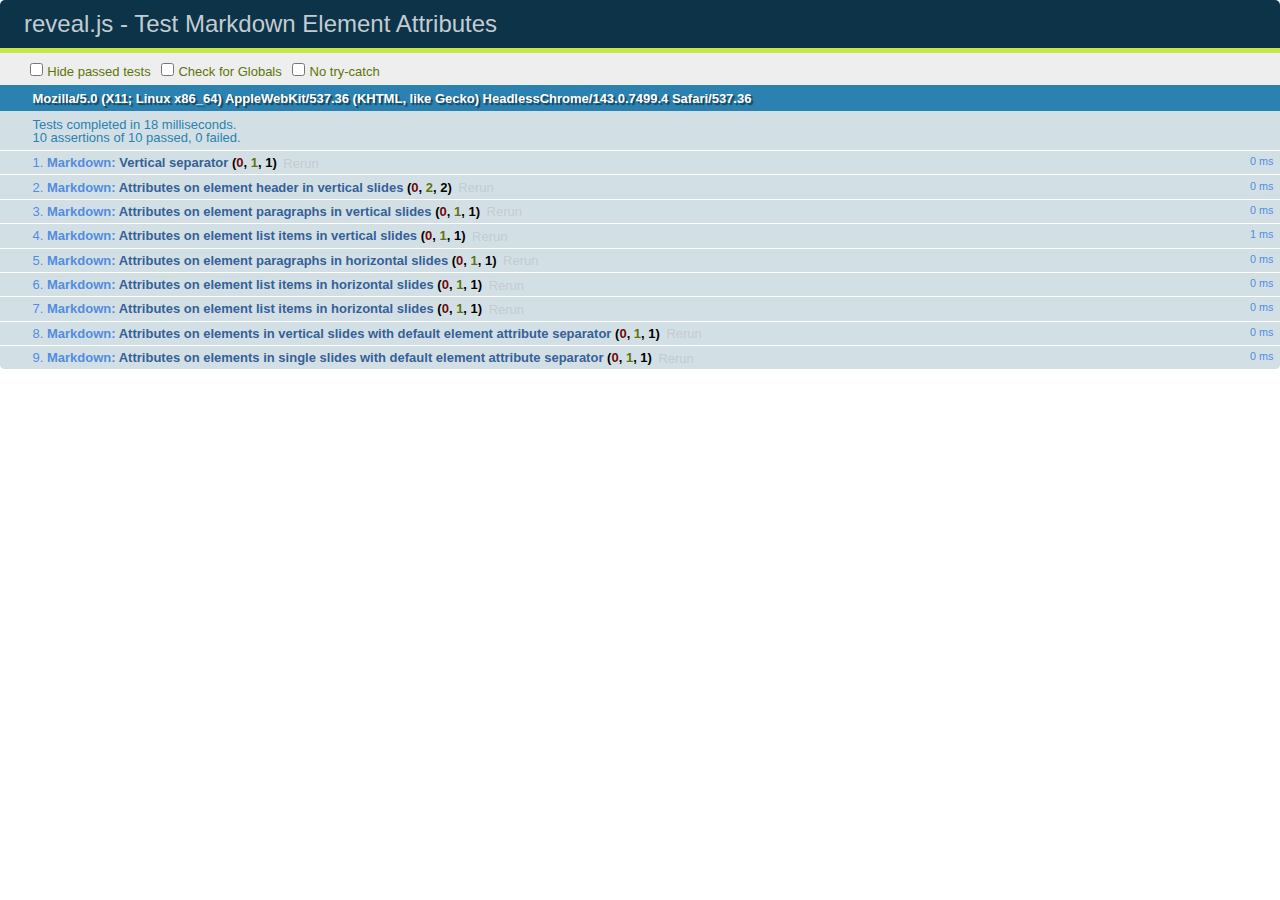
<file: test/test-markdown-element-attributes.html>
<!doctype html>
<html lang="en">

	<head>
		<meta charset="utf-8">

		<title>reveal.js - Test Markdown Element Attributes</title>

		<link rel="stylesheet" href="../css/reveal.css">
		<link rel="stylesheet" href="qunit-1.12.0.css">
	</head>

	<body style="overflow: auto;">

		<div id="qunit"></div>
		<div id="qunit-fixture"></div>

		<div class="reveal" style="display: none;">

			<div class="slides">

				<!-- <section data-markdown="example.md" data-separator="^\n\n\n" data-separator-vertical="^\n\n"></section> -->

				<!-- Slides are separated by newline + three dashes + newline, vertical slides identical but two dashes -->
				<section data-markdown data-separator="^\n---\n$" data-separator-vertical="^\n--\n$" data-element-attributes="{_\s*?([^}]+?)}">>
					<script type="text/template">
						## Slide 1.1
						<!-- {_class="fragment fade-out" data-fragment-index="1"} -->

						--

						## Slide 1.2
						<!-- {_class="fragment shrink"} -->

						Paragraph 1
						<!-- {_class="fragment grow"} -->

						Paragraph 2
						<!-- {_class="fragment grow"} -->

						- list item 1 <!-- {_class="fragment grow"} -->
						- list item 2 <!-- {_class="fragment grow"} -->
						- list item 3 <!-- {_class="fragment grow"} -->


						---

						## Slide 2


						Paragraph 1.2  
						multi-line <!-- {_class="fragment highlight-red"} -->

						Paragraph 2.2 <!-- {_class="fragment highlight-red"} -->

						Paragraph 2.3 <!-- {_class="fragment highlight-red"} -->

						Paragraph 2.4 <!-- {_class="fragment highlight-red"} -->

						- list item 1 <!-- {_class="fragment highlight-green"} -->
						- list item 2<!-- {_class="fragment highlight-green"} -->
						- list item 3<!-- {_class="fragment highlight-green"} -->
						- list item 4
						<!-- {_class="fragment highlight-green"} -->
						- list item 5<!-- {_class="fragment highlight-green"} -->

						Test

						![Example Picture](examples/assets/image2.png)
						<!-- {_class="reveal stretch"} -->

					</script>
				</section>



				<section 	data-markdown data-separator="^\n\n\n"
									data-separator-vertical="^\n\n"
									data-separator-notes="^Note:"
									data-charset="utf-8">
					<script type="text/template">
						# Test attributes in Markdown with default separator
						## Slide 1 Def <!-- .element: class="fragment highlight-red" data-fragment-index="1" -->


						## Slide 2 Def
						<!-- .element: class="fragment highlight-red" -->

					</script>
				</section>

				<section data-markdown>
				  <script type="text/template">
					## Hello world
					A paragraph
					<!-- .element: class="fragment highlight-blue" -->
				  </script>
				</section>

				<section data-markdown>
				  <script type="text/template">
					## Hello world

					Multiple  
					Line
					<!-- .element: class="fragment highlight-blue" -->
				  </script>
				</section>

				<section data-markdown>
				  <script type="text/template">
					## Hello world

					Test<!-- .element: class="fragment highlight-blue" -->

					More Test
				  </script>
				</section>


			</div>

		</div>

		<script src="../lib/js/head.min.js"></script>
		<script src="../js/reveal.js"></script>
		<script src="../plugin/markdown/marked.js"></script>
		<script src="../plugin/markdown/markdown.js"></script>
		<script src="qunit-1.12.0.js"></script>

		<script src="test-markdown-element-attributes.js"></script>

	</body>
</html>
</file>
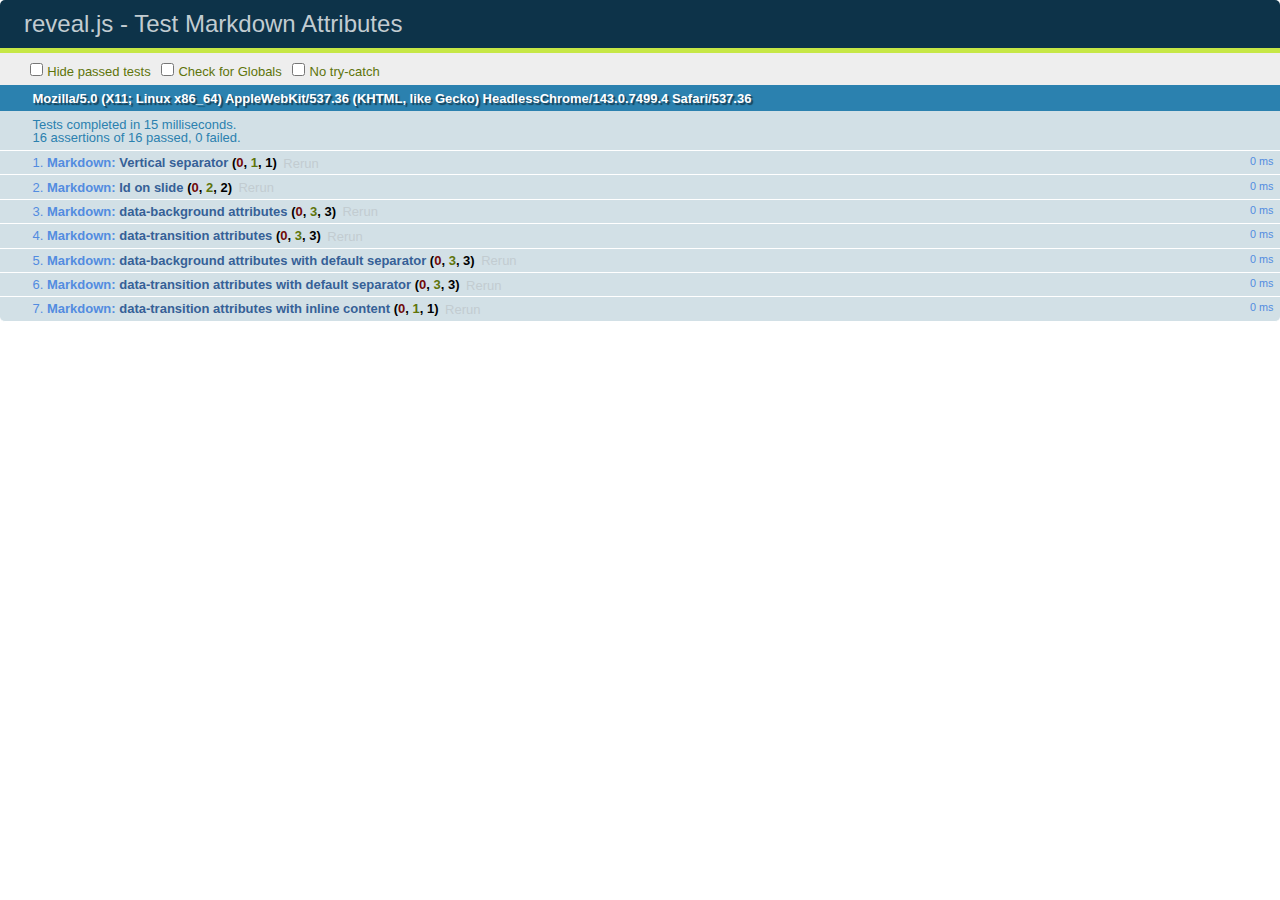
<file: test/test-markdown-slide-attributes.html>
<!doctype html>
<html lang="en">

	<head>
		<meta charset="utf-8">

		<title>reveal.js - Test Markdown Attributes</title>

		<link rel="stylesheet" href="../css/reveal.css">
		<link rel="stylesheet" href="qunit-1.12.0.css">
	</head>

	<body style="overflow: auto;">

		<div id="qunit"></div>
		<div id="qunit-fixture"></div>

		<div class="reveal" style="display: none;">

			<div class="slides">

				<!-- <section data-markdown="example.md" data-separator="^\n\n\n" data-separator-vertical="^\n\n"></section> -->

				<!-- Slides are separated by three lines, vertical slides by two lines, attributes are one any line starting with (spaces and) two dashes -->
				<section 	data-markdown data-separator="^\n\n\n"
									data-separator-vertical="^\n\n"
									data-separator-notes="^Note:"
									data-attributes="--\s(.*?)$"
									data-charset="utf-8">
					<script type="text/template">
						# Test attributes in Markdown
						## Slide 1



						## Slide 2
						<!-- -- id="slide2" data-transition="zoom" data-background="#A0C66B" -->


						## Slide 2.1
						<!-- -- data-background="#ff0000" data-transition="fade" -->


						## Slide 2.2
						[Link to Slide2](#/slide2)



						## Slide 3
						<!-- -- data-transition="zoom" data-background="#C6916B" -->



						## Slide 4
					</script>
				</section>

				<section 	data-markdown data-separator="^\n\n\n"
									data-separator-vertical="^\n\n"
									data-separator-notes="^Note:"
									data-charset="utf-8">
					<script type="text/template">
						# Test attributes in Markdown with default separator
						## Slide 1 Def



						## Slide 2 Def
						<!-- .slide: id="slide2def" data-transition="concave" data-background="#A7C66B" -->


						## Slide 2.1 Def
						<!-- .slide: data-background="#f70000" data-transition="page" -->


						## Slide 2.2 Def
						[Link to Slide2](#/slide2def)



						## Slide 3 Def
						<!-- .slide: data-transition="concave" data-background="#C7916B" -->



						## Slide 4
					</script>
				</section>

				<section data-markdown>
					<script type="text/template">
						<!-- .slide: data-background="#ff0000" -->
						## Hello world
					</script>
				</section>

				<section data-markdown>
					<script type="text/template">
						## Hello world
						<!-- .slide: data-background="#ff0000" -->
					</script>
				</section>

				<section data-markdown>
					<script type="text/template">
						## Hello world

						Test
						<!-- .slide: data-background="#ff0000" -->

						More Test
					</script>
				</section>

			</div>

		</div>

		<script src="../lib/js/head.min.js"></script>
		<script src="../js/reveal.js"></script>
		<script src="../plugin/markdown/marked.js"></script>
		<script src="../plugin/markdown/markdown.js"></script>
		<script src="qunit-1.12.0.js"></script>

		<script src="test-markdown-slide-attributes.js"></script>

	</body>
</html>
</file>
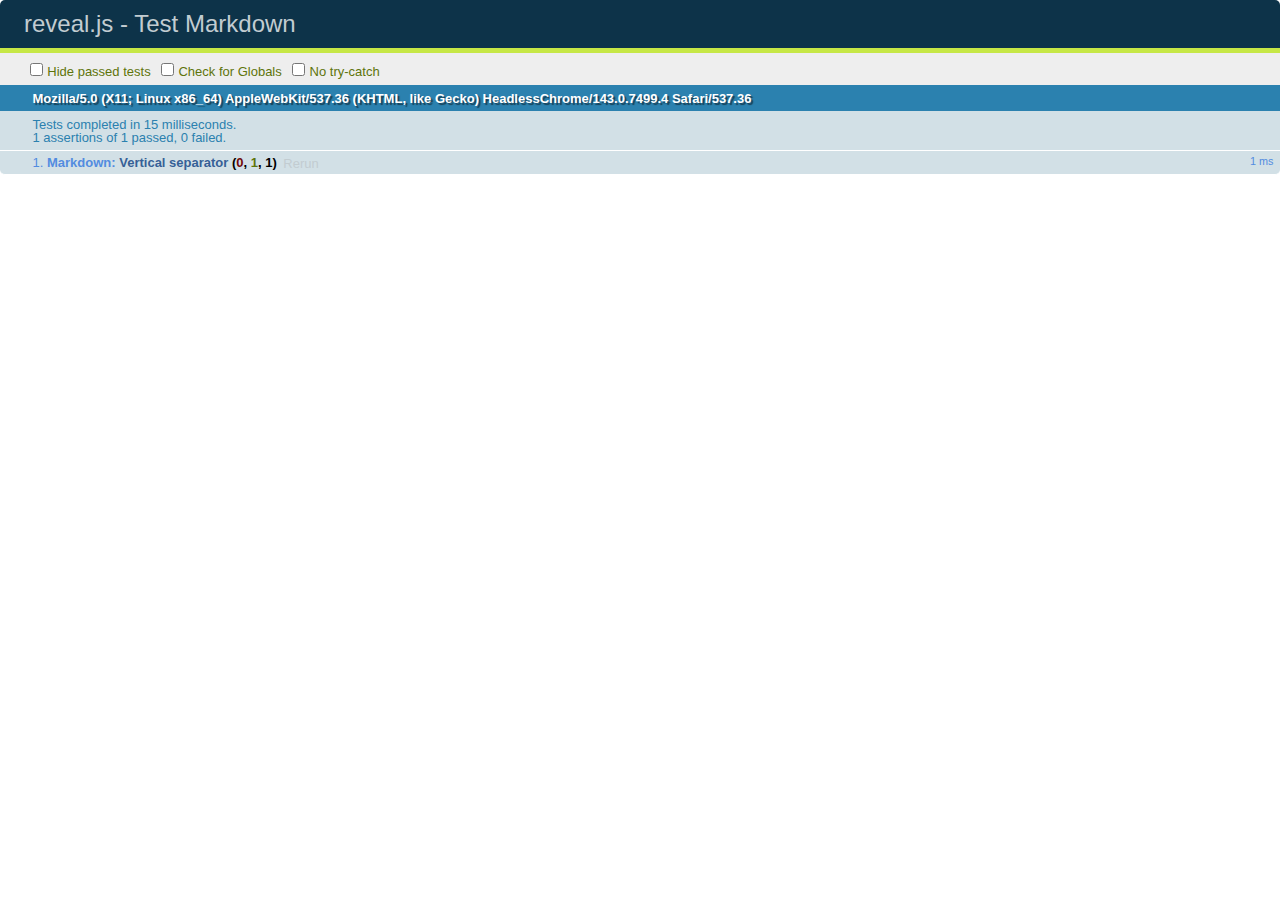
<file: test/test-markdown.html>
<!doctype html>
<html lang="en">

	<head>
		<meta charset="utf-8">

		<title>reveal.js - Test Markdown</title>

		<link rel="stylesheet" href="../css/reveal.css">
		<link rel="stylesheet" href="qunit-1.12.0.css">
	</head>

	<body style="overflow: auto;">

		<div id="qunit"></div>
  		<div id="qunit-fixture"></div>

		<div class="reveal" style="display: none;">

			<div class="slides">

				<!-- <section data-markdown="example.md" data-separator="^\n\n\n" data-separator-vertical="^\n\n"></section> -->

				<!-- Slides are separated by newline + three dashes + newline, vertical slides identical but two dashes -->
				<section data-markdown data-separator="^\n---\n$" data-separator-vertical="^\n--\n$">
					<script type="text/template">
						## Slide 1.1

						--

						## Slide 1.2

						---

						## Slide 2
					</script>
				</section>

			</div>

		</div>

		<script src="../lib/js/head.min.js"></script>
		<script src="../js/reveal.js"></script>
		<script src="../plugin/markdown/marked.js"></script>
		<script src="../plugin/markdown/markdown.js"></script>
		<script src="qunit-1.12.0.js"></script>

		<script src="test-markdown.js"></script>

	</body>
</html>
</file>
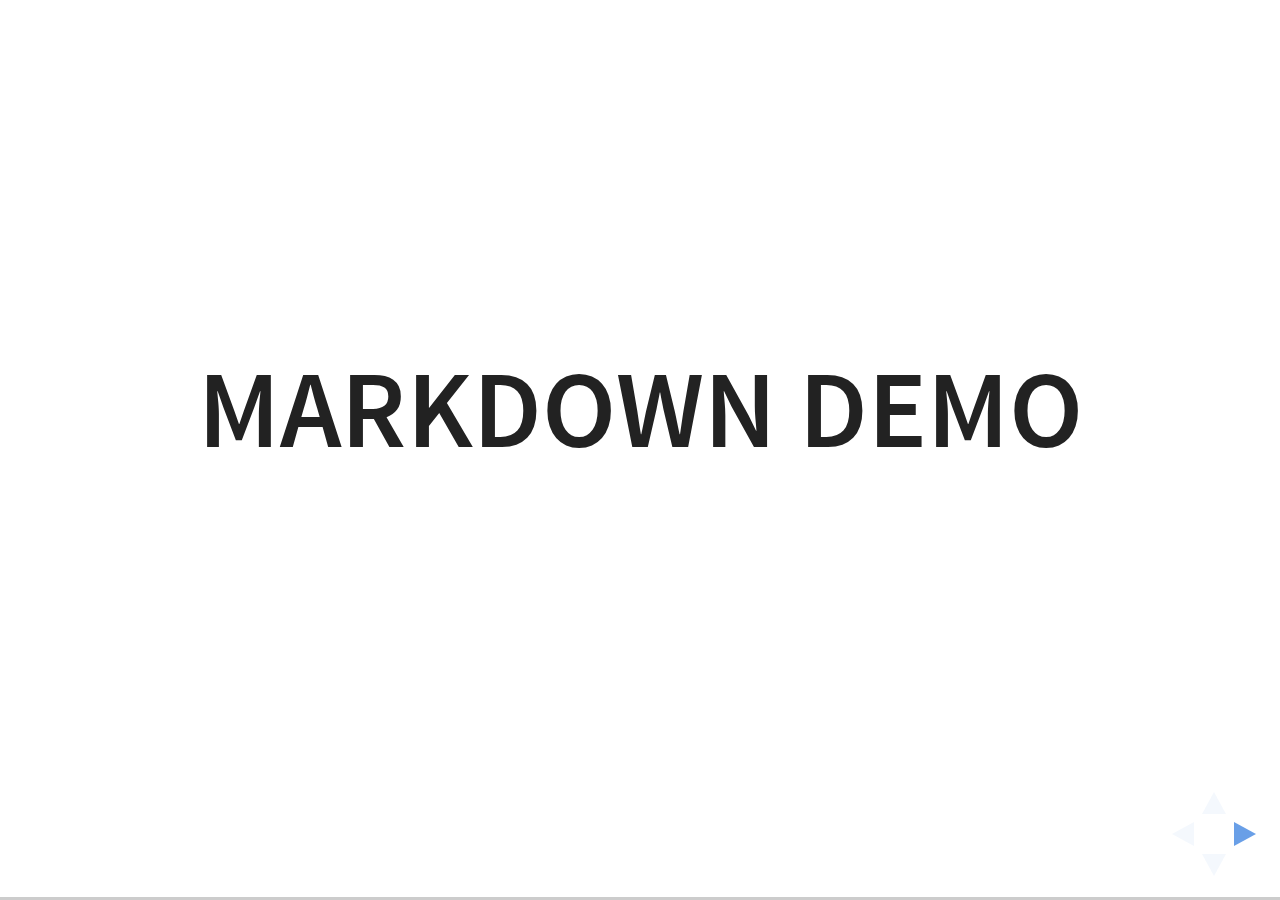
<file: plugin/markdown/example.html>
<!doctype html>
<html lang="en">

	<head>
		<meta charset="utf-8">

		<title>reveal.js - Markdown Demo</title>

		<link rel="stylesheet" href="../../css/reveal.css">
		<link rel="stylesheet" href="../../css/theme/white.css" id="theme">

        <link rel="stylesheet" href="../../lib/css/zenburn.css">
	</head>

	<body>

		<div class="reveal">

			<div class="slides">

                <!-- Use external markdown resource, separate slides by three newlines; vertical slides by two newlines -->
                <section data-markdown="example.md" data-separator="^\n\n\n" data-separator-vertical="^\n\n"></section>

                <!-- Slides are separated by three dashes (quick 'n dirty regular expression) -->
                <section data-markdown data-separator="---">
                    <script type="text/template">
                        ## Demo 1
                        Slide 1
                        ---
                        ## Demo 1
                        Slide 2
                        ---
                        ## Demo 1
                        Slide 3
                    </script>
                </section>

                <!-- Slides are separated by newline + three dashes + newline, vertical slides identical but two dashes -->
                <section data-markdown data-separator="^\n---\n$" data-separator-vertical="^\n--\n$">
                    <script type="text/template">
                        ## Demo 2
                        Slide 1.1

                        --

                        ## Demo 2
                        Slide 1.2

                        ---

                        ## Demo 2
                        Slide 2
                    </script>
                </section>

                <!-- No "extra" slides, since there are no separators defined (so they'll become horizontal rulers) -->
                <section data-markdown>
                    <script type="text/template">
                        A

                        ---

                        B

                        ---

                        C
                    </script>
                </section>

                <!-- Slide attributes -->
                <section data-markdown>
                    <script type="text/template">
                        <!-- .slide: data-background="#000000" -->
                        ## Slide attributes
                    </script>
                </section>

                <!-- Element attributes -->
                <section data-markdown>
                    <script type="text/template">
                        ## Element attributes
                        - Item 1 <!-- .element: class="fragment" data-fragment-index="2" -->
                        - Item 2 <!-- .element: class="fragment" data-fragment-index="1" -->
                    </script>
                </section>

                <!-- Code -->
                <section data-markdown>
                    <script type="text/template">
                        ```php
                        public function foo()
                        {
                            $foo = array(
                                'bar' => 'bar'
                            )
                        }
                        ```
                    </script>
                </section>

            </div>
		</div>

		<script src="../../lib/js/head.min.js"></script>
		<script src="../../js/reveal.js"></script>

		<script>

			Reveal.initialize({
				controls: true,
				progress: true,
				history: true,
				center: true,

				// Optional libraries used to extend on reveal.js
				dependencies: [
					{ src: '../../lib/js/classList.js', condition: function() { return !document.body.classList; } },
					{ src: 'marked.js', condition: function() { return !!document.querySelector( '[data-markdown]' ); } },
                    { src: 'markdown.js', condition: function() { return !!document.querySelector( '[data-markdown]' ); } },
                    { src: '../highlight/highlight.js', async: true, callback: function() { hljs.initHighlightingOnLoad(); } },
					{ src: '../notes/notes.js' }
				]
			});

		</script>

	</body>
</html>
</file>
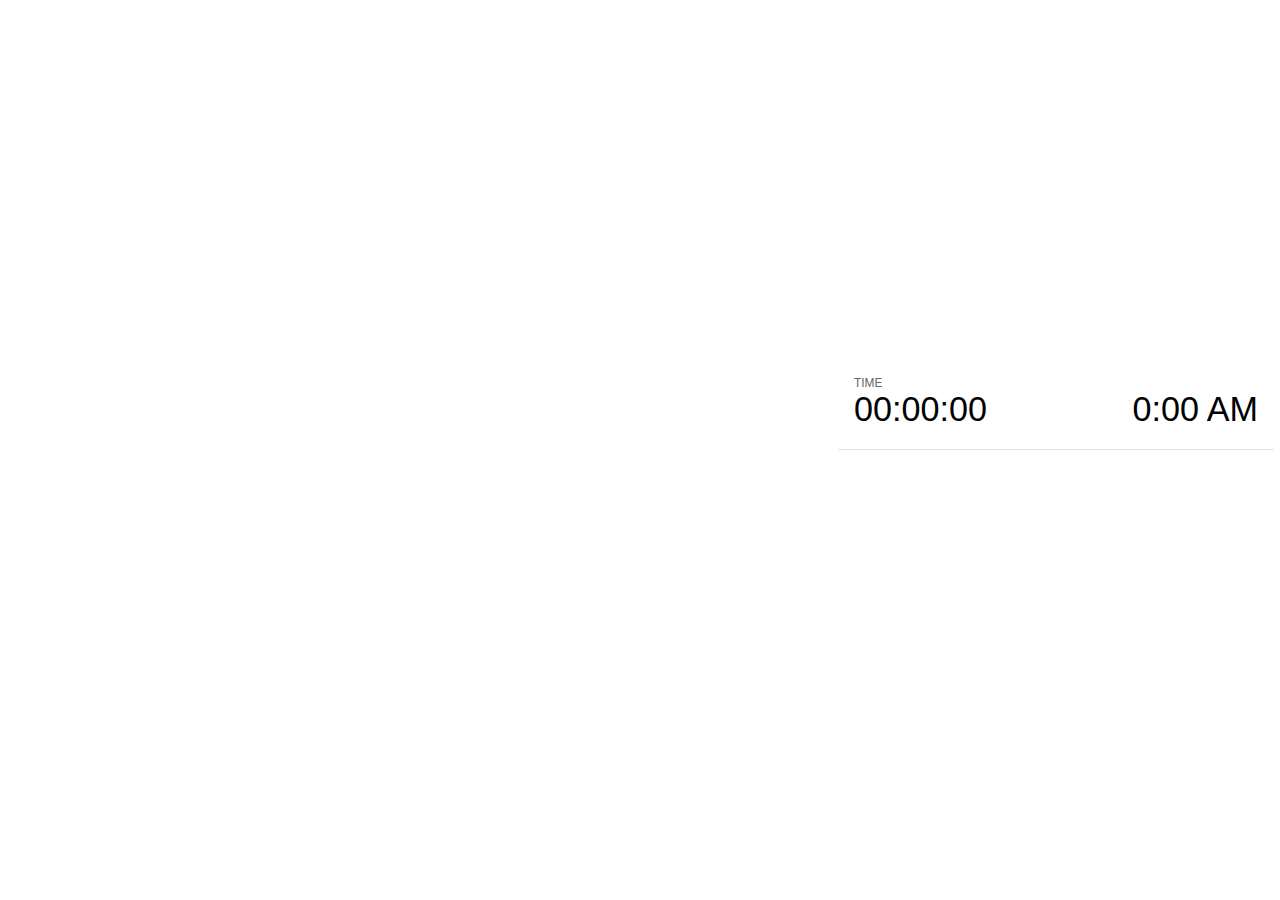
<file: plugin/notes/notes.html>
<!doctype html>
<html lang="en">
	<head>
		<meta charset="utf-8">

		<title>reveal.js - Slide Notes</title>

		<style>
			body {
				font-family: Helvetica;
			}

			#current-slide,
			#upcoming-slide,
			#speaker-controls {
				padding: 6px;
				box-sizing: border-box;
				-moz-box-sizing: border-box;
			}

			#current-slide iframe,
			#upcoming-slide iframe {
				width: 100%;
				height: 100%;
				border: 1px solid #ddd;
			}

			#current-slide .label,
			#upcoming-slide .label {
				position: absolute;
				top: 10px;
				left: 10px;
				font-weight: bold;
				font-size: 14px;
				z-index: 2;
				color: rgba( 255, 255, 255, 0.9 );
			}

			#current-slide {
				position: absolute;
				width: 65%;
				height: 100%;
				top: 0;
				left: 0;
				padding-right: 0;
			}

			#upcoming-slide {
				position: absolute;
				width: 35%;
				height: 40%;
				right: 0;
				top: 0;
			}

			#speaker-controls {
				position: absolute;
				top: 40%;
				right: 0;
				width: 35%;
				height: 60%;
				overflow: auto;

				font-size: 18px;
			}

				.speaker-controls-time.hidden,
				.speaker-controls-notes.hidden {
					display: none;
				}

				.speaker-controls-time .label,
				.speaker-controls-notes .label {
					text-transform: uppercase;
					font-weight: normal;
					font-size: 0.66em;
					color: #666;
					margin: 0;
				}

				.speaker-controls-time {
					border-bottom: 1px solid rgba( 200, 200, 200, 0.5 );
					margin-bottom: 10px;
					padding: 10px 16px;
					padding-bottom: 20px;
					cursor: pointer;
				}

				.speaker-controls-time .reset-button {
					opacity: 0;
					float: right;
					color: #666;
					text-decoration: none;
				}
				.speaker-controls-time:hover .reset-button {
					opacity: 1;
				}

				.speaker-controls-time .timer,
				.speaker-controls-time .clock {
					width: 50%;
					font-size: 1.9em;
				}

				.speaker-controls-time .timer {
					float: left;
				}

				.speaker-controls-time .clock {
					float: right;
					text-align: right;
				}

				.speaker-controls-time span.mute {
					color: #bbb;
				}

				.speaker-controls-notes {
					padding: 10px 16px;
				}

				.speaker-controls-notes .value {
					margin-top: 5px;
					line-height: 1.4;
					font-size: 1.2em;
				}

			.clear {
				clear: both;
			}

			@media screen and (max-width: 1080px) {
				#speaker-controls {
					font-size: 16px;
				}
			}

			@media screen and (max-width: 900px) {
				#speaker-controls {
					font-size: 14px;
				}
			}

			@media screen and (max-width: 800px) {
				#speaker-controls {
					font-size: 12px;
				}
			}

		</style>
	</head>

	<body>

		<div id="current-slide"></div>
		<div id="upcoming-slide"><span class="label">UPCOMING:</span></div>
		<div id="speaker-controls">
			<div class="speaker-controls-time">
				<h4 class="label">Time <span class="reset-button">Click to Reset</span></h4>
				<div class="clock">
					<span class="clock-value">0:00 AM</span>
				</div>
				<div class="timer">
					<span class="hours-value">00</span><span class="minutes-value">:00</span><span class="seconds-value">:00</span>
				</div>
				<div class="clear"></div>
			</div>

			<div class="speaker-controls-notes hidden">
				<h4 class="label">Notes</h4>
				<div class="value"></div>
			</div>
		</div>

		<script src="../../plugin/markdown/marked.js"></script>
		<script>

			(function() {

				var notes,
					notesValue,
					currentState,
					currentSlide,
					upcomingSlide,
					connected = false;

				window.addEventListener( 'message', function( event ) {

					var data = JSON.parse( event.data );

					// Messages sent by the notes plugin inside of the main window
					if( data && data.namespace === 'reveal-notes' ) {
						if( data.type === 'connect' ) {
							handleConnectMessage( data );
						}
						else if( data.type === 'state' ) {
							handleStateMessage( data );
						}
					}
					// Messages sent by the reveal.js inside of the current slide preview
					else if( data && data.namespace === 'reveal' ) {
						if( /ready/.test( data.eventName ) ) {
							// Send a message back to notify that the handshake is complete
							window.opener.postMessage( JSON.stringify({ namespace: 'reveal-notes', type: 'connected'} ), '*' );
						}
						else if( /slidechanged|fragmentshown|fragmenthidden|overviewshown|overviewhidden|paused|resumed/.test( data.eventName ) && currentState !== JSON.stringify( data.state ) ) {
							window.opener.postMessage( JSON.stringify({ method: 'setState', args: [ data.state ]} ), '*' );
						}
					}

				} );

				/**
				 * Called when the main window is trying to establish a
				 * connection.
				 */
				function handleConnectMessage( data ) {

					if( connected === false ) {
						connected = true;

						setupIframes( data );
						setupKeyboard();
						setupNotes();
						setupTimer();
					}

				}

				/**
				 * Called when the main window sends an updated state.
				 */
				function handleStateMessage( data ) {

					// Store the most recently set state to avoid circular loops
					// applying the same state
					currentState = JSON.stringify( data.state );

					// No need for updating the notes in case of fragment changes
					if ( data.notes ) {
						notes.classList.remove( 'hidden' );
						notesValue.style.whiteSpace = data.whitespace;
						if( data.markdown ) {
							notesValue.innerHTML = marked( data.notes );
						}
						else {
							notesValue.innerHTML = data.notes;
						}
					}
					else {
						notes.classList.add( 'hidden' );
					}

					// Update the note slides
					currentSlide.contentWindow.postMessage( JSON.stringify({ method: 'setState', args: [ data.state ] }), '*' );
					upcomingSlide.contentWindow.postMessage( JSON.stringify({ method: 'setState', args: [ data.state ] }), '*' );
					upcomingSlide.contentWindow.postMessage( JSON.stringify({ method: 'next' }), '*' );

				}

				// Limit to max one state update per X ms
				handleStateMessage = debounce( handleStateMessage, 200 );

				/**
				 * Forward keyboard events to the current slide window.
				 * This enables keyboard events to work even if focus
				 * isn't set on the current slide iframe.
				 */
				function setupKeyboard() {

					document.addEventListener( 'keydown', function( event ) {
						currentSlide.contentWindow.postMessage( JSON.stringify({ method: 'triggerKey', args: [ event.keyCode ] }), '*' );
					} );

				}

				/**
				 * Creates the preview iframes.
				 */
				function setupIframes( data ) {

					var params = [
						'receiver',
						'progress=false',
						'history=false',
						'transition=none',
						'autoSlide=0',
						'backgroundTransition=none'
					].join( '&' );

					var hash = '#/' + data.state.indexh + '/' + data.state.indexv;
					var currentURL = data.url + '?' + params + '&postMessageEvents=true' + hash;
					var upcomingURL = data.url + '?' + params + '&controls=false' + hash;

					currentSlide = document.createElement( 'iframe' );
					currentSlide.setAttribute( 'width', 1280 );
					currentSlide.setAttribute( 'height', 1024 );
					currentSlide.setAttribute( 'src', currentURL );
					document.querySelector( '#current-slide' ).appendChild( currentSlide );

					upcomingSlide = document.createElement( 'iframe' );
					upcomingSlide.setAttribute( 'width', 640 );
					upcomingSlide.setAttribute( 'height', 512 );
					upcomingSlide.setAttribute( 'src', upcomingURL );
					document.querySelector( '#upcoming-slide' ).appendChild( upcomingSlide );

				}

				/**
				 * Setup the notes UI.
				 */
				function setupNotes() {

					notes = document.querySelector( '.speaker-controls-notes' );
					notesValue = document.querySelector( '.speaker-controls-notes .value' );

				}

				/**
				 * Create the timer and clock and start updating them
				 * at an interval.
				 */
				function setupTimer() {

					var start = new Date(),
						timeEl = document.querySelector( '.speaker-controls-time' ),
						clockEl = timeEl.querySelector( '.clock-value' ),
						hoursEl = timeEl.querySelector( '.hours-value' ),
						minutesEl = timeEl.querySelector( '.minutes-value' ),
						secondsEl = timeEl.querySelector( '.seconds-value' );

					function _updateTimer() {

						var diff, hours, minutes, seconds,
							now = new Date();

						diff = now.getTime() - start.getTime();
						hours = Math.floor( diff / ( 1000 * 60 * 60 ) );
						minutes = Math.floor( ( diff / ( 1000 * 60 ) ) % 60 );
						seconds = Math.floor( ( diff / 1000 ) % 60 );

						clockEl.innerHTML = now.toLocaleTimeString( 'en-US', { hour12: true, hour: '2-digit', minute:'2-digit' } );
						hoursEl.innerHTML = zeroPadInteger( hours );
						hoursEl.className = hours > 0 ? '' : 'mute';
						minutesEl.innerHTML = ':' + zeroPadInteger( minutes );
						minutesEl.className = minutes > 0 ? '' : 'mute';
						secondsEl.innerHTML = ':' + zeroPadInteger( seconds );

					}

					// Update once directly
					_updateTimer();

					// Then update every second
					setInterval( _updateTimer, 1000 );

					timeEl.addEventListener( 'click', function() {
						start = new Date();
						_updateTimer();
						return false;
					} );

				}

				function zeroPadInteger( num ) {

					var str = '00' + parseInt( num );
					return str.substring( str.length - 2 );

				}

				/**
				 * Limits the frequency at which a function can be called.
				 */
				function debounce( fn, ms ) {

					var lastTime = 0,
						timeout;

					return function() {

						var args = arguments;
						var context = this;

						clearTimeout( timeout );

						var timeSinceLastCall = Date.now() - lastTime;
						if( timeSinceLastCall > ms ) {
							fn.apply( context, args );
							lastTime = Date.now();
						}
						else {
							timeout = setTimeout( function() {
								fn.apply( context, args );
								lastTime = Date.now();
							}, ms - timeSinceLastCall );
						}

					}

				}

			})();

		</script>
	</body>
</html>
</file>
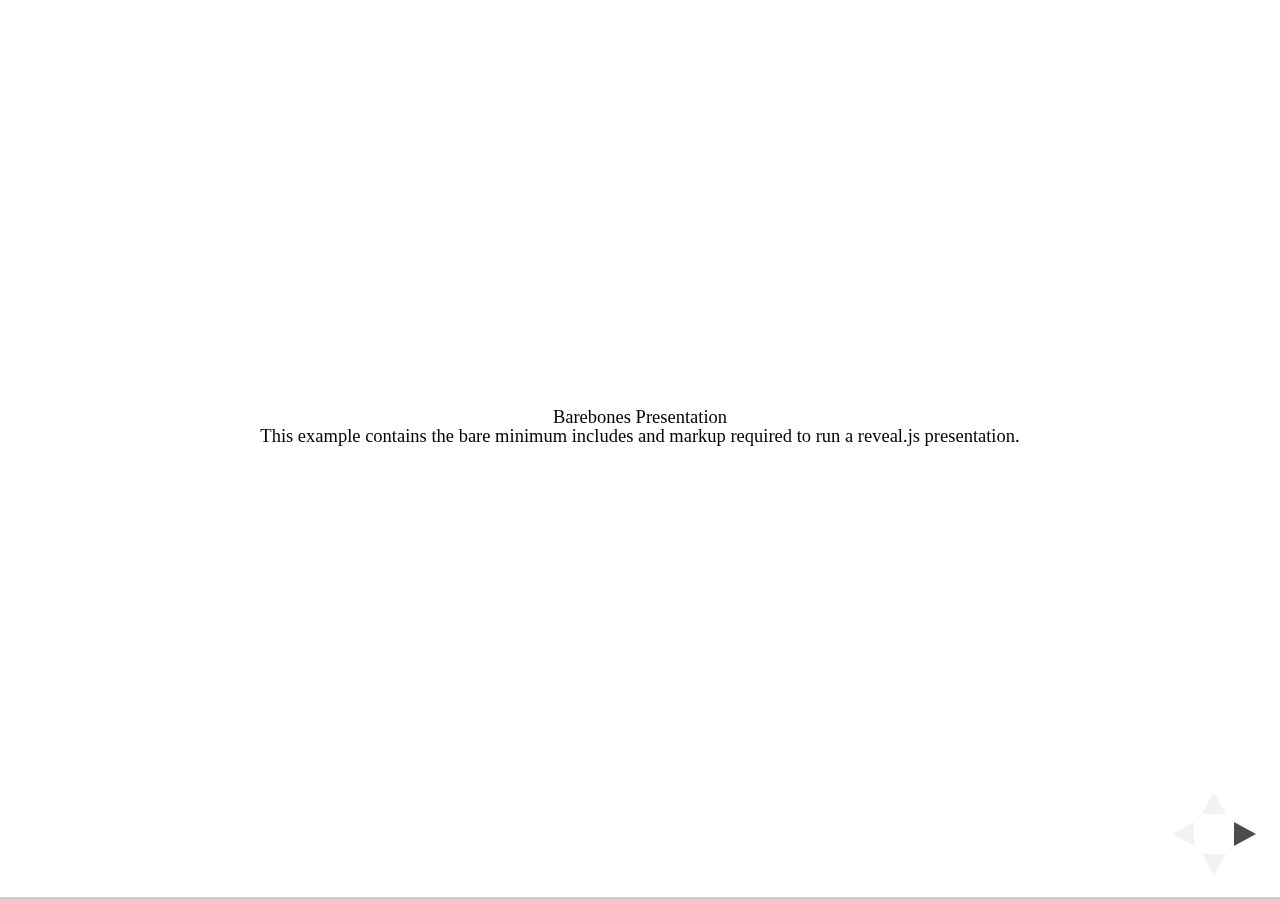
<file: test/examples/barebones.html>
<!doctype html>
<html lang="en">

	<head>
		<meta charset="utf-8">

		<title>reveal.js - Barebones</title>

		<link rel="stylesheet" href="../../css/reveal.css">
	</head>

	<body>

		<div class="reveal">

			<div class="slides">

				<section>
					<h2>Barebones Presentation</h2>
					<p>This example contains the bare minimum includes and markup required to run a reveal.js presentation.</p>
				</section>

				<section>
					<h2>No Theme</h2>
					<p>There's no theme included, so it will fall back on browser defaults.</p>
				</section>

			</div>

		</div>

		<script src="../../js/reveal.js"></script>

		<script>

			Reveal.initialize();

		</script>

	</body>
</html>
</file>
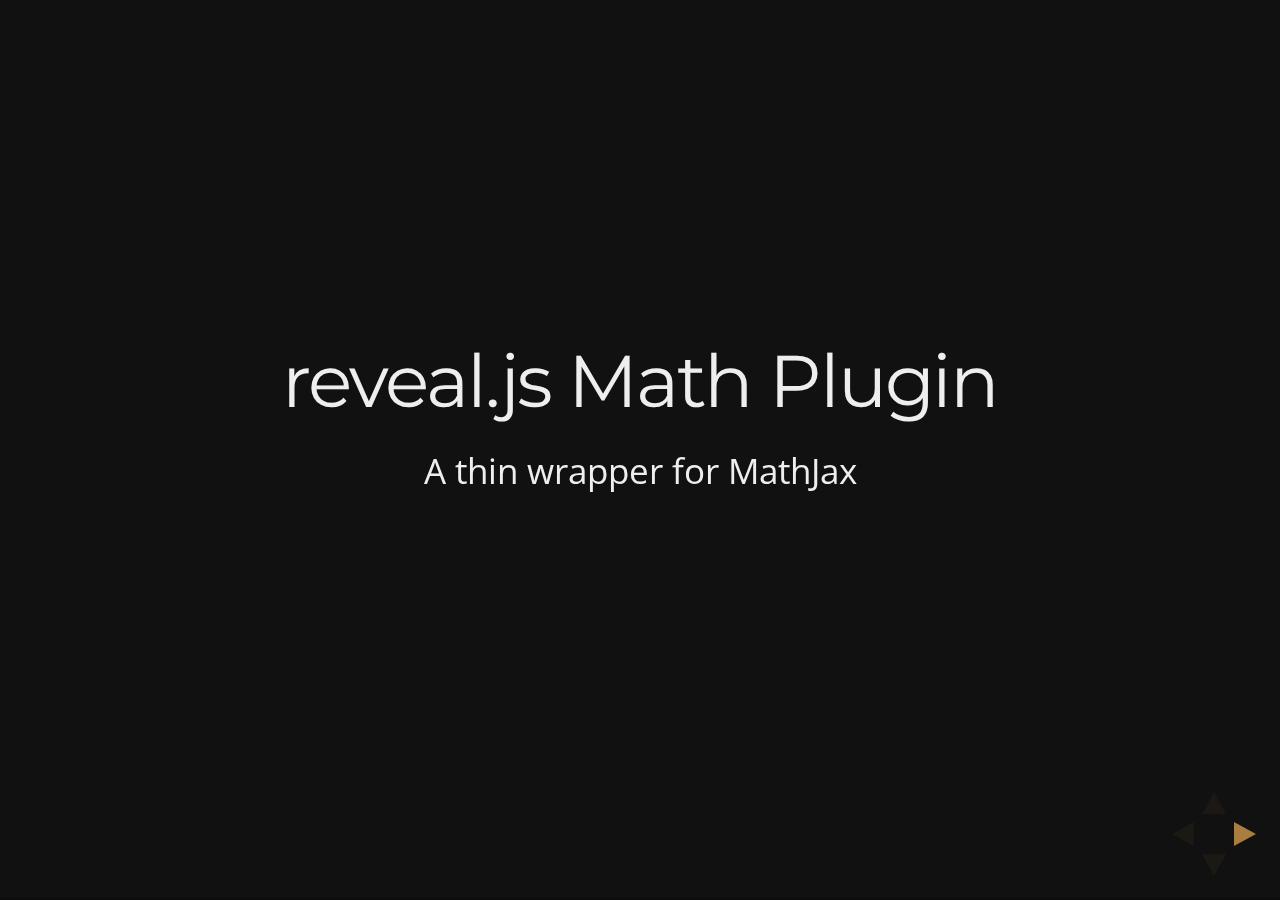
<file: test/examples/math.html>
<!doctype html>
<html lang="en">

	<head>
		<meta charset="utf-8">

		<title>reveal.js - Math Plugin</title>

		<meta name="viewport" content="width=device-width, initial-scale=1.0, maximum-scale=1.0, user-scalable=no">

		<link rel="stylesheet" href="../../css/reveal.css">
		<link rel="stylesheet" href="../../css/theme/night.css" id="theme">
	</head>

	<body>

		<div class="reveal">

			<div class="slides">

				<section>
					<h2>reveal.js Math Plugin</h2>
					<p>A thin wrapper for MathJax</p>
				</section>

				<section>
					<h3>The Lorenz Equations</h3>

					\[\begin{aligned}
					\dot{x} &amp; = \sigma(y-x) \\
					\dot{y} &amp; = \rho x - y - xz \\
					\dot{z} &amp; = -\beta z + xy
					\end{aligned} \]
				</section>

				<section>
					<h3>The Cauchy-Schwarz Inequality</h3>

					<script type="math/tex; mode=display">
						\left( \sum_{k=1}^n a_k b_k \right)^2 \leq \left( \sum_{k=1}^n a_k^2 \right) \left( \sum_{k=1}^n b_k^2 \right)
					</script>
				</section>

				<section>
					<h3>A Cross Product Formula</h3>

					\[\mathbf{V}_1 \times \mathbf{V}_2 =  \begin{vmatrix}
					\mathbf{i} &amp; \mathbf{j} &amp; \mathbf{k} \\
					\frac{\partial X}{\partial u} &amp;  \frac{\partial Y}{\partial u} &amp; 0 \\
					\frac{\partial X}{\partial v} &amp;  \frac{\partial Y}{\partial v} &amp; 0
					\end{vmatrix}  \]
				</section>

				<section>
					<h3>The probability of getting \(k\) heads when flipping \(n\) coins is</h3>

					\[P(E)   = {n \choose k} p^k (1-p)^{ n-k} \]
				</section>

				<section>
					<h3>An Identity of Ramanujan</h3>

					\[ \frac{1}{\Bigl(\sqrt{\phi \sqrt{5}}-\phi\Bigr) e^{\frac25 \pi}} =
					1+\frac{e^{-2\pi}} {1+\frac{e^{-4\pi}} {1+\frac{e^{-6\pi}}
					{1+\frac{e^{-8\pi}} {1+\ldots} } } } \]
				</section>

				<section>
					<h3>A Rogers-Ramanujan Identity</h3>

					\[  1 +  \frac{q^2}{(1-q)}+\frac{q^6}{(1-q)(1-q^2)}+\cdots =
					\prod_{j=0}^{\infty}\frac{1}{(1-q^{5j+2})(1-q^{5j+3})}\]
				</section>

				<section>
					<h3>Maxwell&#8217;s Equations</h3>

					\[  \begin{aligned}
					\nabla \times \vec{\mathbf{B}} -\, \frac1c\, \frac{\partial\vec{\mathbf{E}}}{\partial t} &amp; = \frac{4\pi}{c}\vec{\mathbf{j}} \\   \nabla \cdot \vec{\mathbf{E}} &amp; = 4 \pi \rho \\
					\nabla \times \vec{\mathbf{E}}\, +\, \frac1c\, \frac{\partial\vec{\mathbf{B}}}{\partial t} &amp; = \vec{\mathbf{0}} \\
					\nabla \cdot \vec{\mathbf{B}} &amp; = 0 \end{aligned}
					\]
				</section>

				<section>
					<section>
						<h3>The Lorenz Equations</h3>

						<div class="fragment">
							\[\begin{aligned}
							\dot{x} &amp; = \sigma(y-x) \\
							\dot{y} &amp; = \rho x - y - xz \\
							\dot{z} &amp; = -\beta z + xy
							\end{aligned} \]
						</div>
					</section>

					<section>
						<h3>The Cauchy-Schwarz Inequality</h3>

						<div class="fragment">
							\[ \left( \sum_{k=1}^n a_k b_k \right)^2 \leq \left( \sum_{k=1}^n a_k^2 \right) \left( \sum_{k=1}^n b_k^2 \right) \]
						</div>
					</section>

					<section>
						<h3>A Cross Product Formula</h3>

						<div class="fragment">
							\[\mathbf{V}_1 \times \mathbf{V}_2 =  \begin{vmatrix}
							\mathbf{i} &amp; \mathbf{j} &amp; \mathbf{k} \\
							\frac{\partial X}{\partial u} &amp;  \frac{\partial Y}{\partial u} &amp; 0 \\
							\frac{\partial X}{\partial v} &amp;  \frac{\partial Y}{\partial v} &amp; 0
							\end{vmatrix}  \]
						</div>
					</section>

					<section>
						<h3>The probability of getting \(k\) heads when flipping \(n\) coins is</h3>

						<div class="fragment">
							\[P(E)   = {n \choose k} p^k (1-p)^{ n-k} \]
						</div>
					</section>

					<section>
						<h3>An Identity of Ramanujan</h3>

						<div class="fragment">
							\[ \frac{1}{\Bigl(\sqrt{\phi \sqrt{5}}-\phi\Bigr) e^{\frac25 \pi}} =
							1+\frac{e^{-2\pi}} {1+\frac{e^{-4\pi}} {1+\frac{e^{-6\pi}}
							{1+\frac{e^{-8\pi}} {1+\ldots} } } } \]
						</div>
					</section>

					<section>
						<h3>A Rogers-Ramanujan Identity</h3>

						<div class="fragment">
							\[  1 +  \frac{q^2}{(1-q)}+\frac{q^6}{(1-q)(1-q^2)}+\cdots =
							\prod_{j=0}^{\infty}\frac{1}{(1-q^{5j+2})(1-q^{5j+3})}\]
						</div>
					</section>

					<section>
						<h3>Maxwell&#8217;s Equations</h3>

						<div class="fragment">
							\[  \begin{aligned}
							\nabla \times \vec{\mathbf{B}} -\, \frac1c\, \frac{\partial\vec{\mathbf{E}}}{\partial t} &amp; = \frac{4\pi}{c}\vec{\mathbf{j}} \\   \nabla \cdot \vec{\mathbf{E}} &amp; = 4 \pi \rho \\
							\nabla \times \vec{\mathbf{E}}\, +\, \frac1c\, \frac{\partial\vec{\mathbf{B}}}{\partial t} &amp; = \vec{\mathbf{0}} \\
							\nabla \cdot \vec{\mathbf{B}} &amp; = 0 \end{aligned}
							\]
						</div>
					</section>
				</section>

			</div>

		</div>

		<script src="../../lib/js/head.min.js"></script>
		<script src="../../js/reveal.js"></script>

		<script>

			Reveal.initialize({
				history: true,
				transition: 'linear',

				math: {
					// mathjax: 'http://cdn.mathjax.org/mathjax/latest/MathJax.js',
					config: 'TeX-AMS_HTML-full'
				},

				dependencies: [
					{ src: '../../lib/js/classList.js' },
					{ src: '../../plugin/math/math.js', async: true }
				]
			});

		</script>

	</body>
</html>
</file>
<file: css/theme/white.css>
/**
 * White theme for reveal.js. This is the opposite of the 'black' theme.
 *
 * Copyright (C) 2015 Hakim El Hattab, http://hakim.se
 */
@import url(../../lib/font/source-sans-pro/source-sans-pro.css);
section.has-dark-background, section.has-dark-background h1, section.has-dark-background h2, section.has-dark-background h3, section.has-dark-background h4, section.has-dark-background h5, section.has-dark-background h6 {
  color: #fff; }

/*********************************************
 * GLOBAL STYLES
 *********************************************/
body {
  background: #fff;
  background-color: #fff; }

.reveal {
  font-family: "Source Sans Pro", Helvetica, sans-serif;
  font-size: 38px;
  font-weight: normal;
  color: #222; }

::selection {
  color: #fff;
  background: #98bdef;
  text-shadow: none; }

.reveal .slides > section,
.reveal .slides > section > section {
  line-height: 1.3;
  font-weight: inherit; }

/*********************************************
 * HEADERS
 *********************************************/
.reveal h1,
.reveal h2,
.reveal h3,
.reveal h4,
.reveal h5,
.reveal h6 {
  margin: 0 0 20px 0;
  color: #222;
  font-family: "Source Sans Pro", Helvetica, sans-serif;
  font-weight: 600;
  line-height: 1.2;
  letter-spacing: normal;
  text-transform: uppercase;
  text-shadow: none;
  word-wrap: break-word; }

.reveal h1 {
  font-size: 2.5em; }

.reveal h2 {
  font-size: 1.6em; }

.reveal h3 {
  font-size: 1.3em; }

.reveal h4 {
  font-size: 1em; }

.reveal h1 {
  text-shadow: none; }

/*********************************************
 * OTHER
 *********************************************/
.reveal p {
  margin: 20px 0;
  line-height: 1.3; }

/* Ensure certain elements are never larger than the slide itself */
.reveal img,
.reveal video,
.reveal iframe {
  max-width: 95%;
  max-height: 95%; }

.reveal strong,
.reveal b {
  font-weight: bold; }

.reveal em {
  font-style: italic; }

.reveal ol,
.reveal dl,
.reveal ul {
  display: inline-block;
  text-align: left;
  margin: 0 0 0 1em; }

.reveal ol {
  list-style-type: decimal; }

.reveal ul {
  list-style-type: disc; }

.reveal ul ul {
  list-style-type: square; }

.reveal ul ul ul {
  list-style-type: circle; }

.reveal ul ul,
.reveal ul ol,
.reveal ol ol,
.reveal ol ul {
  display: block;
  margin-left: 40px; }

.reveal dt {
  font-weight: bold; }

.reveal dd {
  margin-left: 40px; }

.reveal q,
.reveal blockquote {
  quotes: none; }

.reveal blockquote {
  display: block;
  position: relative;
  width: 70%;
  margin: 20px auto;
  padding: 5px;
  font-style: italic;
  background: rgba(255, 255, 255, 0.05);
  box-shadow: 0px 0px 2px rgba(0, 0, 0, 0.2); }

.reveal blockquote p:first-child,
.reveal blockquote p:last-child {
  display: inline-block; }

.reveal q {
  font-style: italic; }

.reveal pre {
  display: block;
  position: relative;
  width: 90%;
  margin: 20px auto;
  text-align: left;
  font-size: 0.55em;
  font-family: monospace;
  line-height: 1.2em;
  word-wrap: break-word;
  box-shadow: 0px 0px 6px rgba(0, 0, 0, 0.3); }

.reveal code {
  font-family: monospace; }

.reveal pre code {
  display: block;
  padding: 5px;
  overflow: auto;
  max-height: 400px;
  word-wrap: normal; }

.reveal table {
  margin: auto;
  border-collapse: collapse;
  border-spacing: 0; }

.reveal table th {
  font-weight: bold; }

.reveal table th,
.reveal table td {
  text-align: left;
  padding: 0.2em 0.5em 0.2em 0.5em;
  border-bottom: 1px solid; }

.reveal table th[align="center"],
.reveal table td[align="center"] {
  text-align: center; }

.reveal table th[align="right"],
.reveal table td[align="right"] {
  text-align: right; }

.reveal table tr:last-child td {
  border-bottom: none; }

.reveal sup {
  vertical-align: super; }

.reveal sub {
  vertical-align: sub; }

.reveal small {
  display: inline-block;
  font-size: 0.6em;
  line-height: 1.2em;
  vertical-align: top; }

.reveal small * {
  vertical-align: top; }

/*********************************************
 * LINKS
 *********************************************/
.reveal a {
  color: #2a76dd;
  text-decoration: none;
  -webkit-transition: color 0.15s ease;
  -moz-transition: color 0.15s ease;
  transition: color 0.15s ease; }

.reveal a:hover {
  color: #6ca0e8;
  text-shadow: none;
  border: none; }

.reveal .roll span:after {
  color: #fff;
  background: #1a53a1; }

/*********************************************
 * IMAGES
 *********************************************/
.reveal section img {
  margin: 15px 0px;
  background: rgba(255, 255, 255, 0.12);
  border: 4px solid #222;
  box-shadow: 0 0 10px rgba(0, 0, 0, 0.15); }

.reveal section img.plain {
  border: 0;
  box-shadow: none; }

.reveal a img {
  -webkit-transition: all 0.15s linear;
  -moz-transition: all 0.15s linear;
  transition: all 0.15s linear; }

.reveal a:hover img {
  background: rgba(255, 255, 255, 0.2);
  border-color: #2a76dd;
  box-shadow: 0 0 20px rgba(0, 0, 0, 0.55); }

/*********************************************
 * NAVIGATION CONTROLS
 *********************************************/
.reveal .controls .navigate-left,
.reveal .controls .navigate-left.enabled {
  border-right-color: #2a76dd; }

.reveal .controls .navigate-right,
.reveal .controls .navigate-right.enabled {
  border-left-color: #2a76dd; }

.reveal .controls .navigate-up,
.reveal .controls .navigate-up.enabled {
  border-bottom-color: #2a76dd; }

.reveal .controls .navigate-down,
.reveal .controls .navigate-down.enabled {
  border-top-color: #2a76dd; }

.reveal .controls .navigate-left.enabled:hover {
  border-right-color: #6ca0e8; }

.reveal .controls .navigate-right.enabled:hover {
  border-left-color: #6ca0e8; }

.reveal .controls .navigate-up.enabled:hover {
  border-bottom-color: #6ca0e8; }

.reveal .controls .navigate-down.enabled:hover {
  border-top-color: #6ca0e8; }

/*********************************************
 * PROGRESS BAR
 *********************************************/
.reveal .progress {
  background: rgba(0, 0, 0, 0.2); }

.reveal .progress span {
  background: #2a76dd;
  -webkit-transition: width 800ms cubic-bezier(0.26, 0.86, 0.44, 0.985);
  -moz-transition: width 800ms cubic-bezier(0.26, 0.86, 0.44, 0.985);
  transition: width 800ms cubic-bezier(0.26, 0.86, 0.44, 0.985); }

/*********************************************
 * SLIDE NUMBER
 *********************************************/
.reveal .slide-number {
  color: #2a76dd; }
</file>
<file: lib/css/zenburn.css>
/*
Zenburn style from voldmar.ru (c) Vladimir Epifanov <voldmar@voldmar.ru>
based on dark.css by Ivan Sagalaev
*/

.hljs {
  display: block;
  overflow-x: auto;
  padding: 0.5em;
  background: #3f3f3f;
  color: #dcdcdc;
  -webkit-text-size-adjust: none;
}

.hljs-keyword,
.hljs-tag,
.css .hljs-class,
.css .hljs-id,
.lisp .hljs-title,
.nginx .hljs-title,
.hljs-request,
.hljs-status,
.clojure .hljs-attribute {
  color: #e3ceab;
}

.django .hljs-template_tag,
.django .hljs-variable,
.django .hljs-filter .hljs-argument {
  color: #dcdcdc;
}

.hljs-number,
.hljs-date {
  color: #8cd0d3;
}

.dos .hljs-envvar,
.dos .hljs-stream,
.hljs-variable,
.apache .hljs-sqbracket,
.hljs-name {
  color: #efdcbc;
}

.dos .hljs-flow,
.diff .hljs-change,
.python .exception,
.python .hljs-built_in,
.hljs-literal,
.tex .hljs-special {
  color: #efefaf;
}

.diff .hljs-chunk,
.hljs-subst {
  color: #8f8f8f;
}

.dos .hljs-keyword,
.hljs-decorator,
.hljs-title,
.hljs-type,
.diff .hljs-header,
.ruby .hljs-class .hljs-parent,
.apache .hljs-tag,
.nginx .hljs-built_in,
.tex .hljs-command,
.hljs-prompt {
  color: #efef8f;
}

.dos .hljs-winutils,
.ruby .hljs-symbol,
.ruby .hljs-symbol .hljs-string,
.ruby .hljs-string {
  color: #dca3a3;
}

.diff .hljs-deletion,
.hljs-string,
.hljs-tag .hljs-value,
.hljs-preprocessor,
.hljs-pragma,
.hljs-built_in,
.smalltalk .hljs-class,
.smalltalk .hljs-localvars,
.smalltalk .hljs-array,
.css .hljs-rule .hljs-value,
.hljs-attr_selector,
.hljs-pseudo,
.apache .hljs-cbracket,
.tex .hljs-formula,
.coffeescript .hljs-attribute {
  color: #cc9393;
}

.hljs-shebang,
.diff .hljs-addition,
.hljs-comment,
.hljs-annotation,
.hljs-pi,
.hljs-doctype {
  color: #7f9f7f;
}

.coffeescript .javascript,
.javascript .xml,
.tex .hljs-formula,
.xml .javascript,
.xml .vbscript,
.xml .css,
.xml .hljs-cdata {
  opacity: 0.5;
}
</file>
<file: css/theme/night.css>
/**
 * Black theme for reveal.js.
 *
 * Copyright (C) 2011-2012 Hakim El Hattab, http://hakim.se
 */
@import url(https://fonts.googleapis.com/css?family=Montserrat:700);
@import url(https://fonts.googleapis.com/css?family=Open+Sans:400,700,400italic,700italic);
/*********************************************
 * GLOBAL STYLES
 *********************************************/
body {
  background: #111;
  background-color: #111; }

.reveal {
  font-family: "Open Sans", sans-serif;
  font-size: 30px;
  font-weight: normal;
  color: #eee; }

::selection {
  color: #fff;
  background: #e7ad52;
  text-shadow: none; }

.reveal .slides > section,
.reveal .slides > section > section {
  line-height: 1.3;
  font-weight: inherit; }

/*********************************************
 * HEADERS
 *********************************************/
.reveal h1,
.reveal h2,
.reveal h3,
.reveal h4,
.reveal h5,
.reveal h6 {
  margin: 0 0 20px 0;
  color: #eee;
  font-family: "Montserrat", Impact, sans-serif;
  font-weight: normal;
  line-height: 1.2;
  letter-spacing: -0.03em;
  text-transform: none;
  text-shadow: none;
  word-wrap: break-word; }

.reveal h1 {
  font-size: 3.77em; }

.reveal h2 {
  font-size: 2.11em; }

.reveal h3 {
  font-size: 1.55em; }

.reveal h4 {
  font-size: 1em; }

.reveal h1 {
  text-shadow: none; }

/*********************************************
 * OTHER
 *********************************************/
.reveal p {
  margin: 20px 0;
  line-height: 1.3; }

/* Ensure certain elements are never larger than the slide itself */
.reveal img,
.reveal video,
.reveal iframe {
  max-width: 95%;
  max-height: 95%; }

.reveal strong,
.reveal b {
  font-weight: bold; }

.reveal em {
  font-style: italic; }

.reveal ol,
.reveal dl,
.reveal ul {
  display: inline-block;
  text-align: left;
  margin: 0 0 0 1em; }

.reveal ol {
  list-style-type: decimal; }

.reveal ul {
  list-style-type: disc; }

.reveal ul ul {
  list-style-type: square; }

.reveal ul ul ul {
  list-style-type: circle; }

.reveal ul ul,
.reveal ul ol,
.reveal ol ol,
.reveal ol ul {
  display: block;
  margin-left: 40px; }

.reveal dt {
  font-weight: bold; }

.reveal dd {
  margin-left: 40px; }

.reveal q,
.reveal blockquote {
  quotes: none; }

.reveal blockquote {
  display: block;
  position: relative;
  width: 70%;
  margin: 20px auto;
  padding: 5px;
  font-style: italic;
  background: rgba(255, 255, 255, 0.05);
  box-shadow: 0px 0px 2px rgba(0, 0, 0, 0.2); }

.reveal blockquote p:first-child,
.reveal blockquote p:last-child {
  display: inline-block; }

.reveal q {
  font-style: italic; }

.reveal pre {
  display: block;
  position: relative;
  width: 90%;
  margin: 20px auto;
  text-align: left;
  font-size: 0.55em;
  font-family: monospace;
  line-height: 1.2em;
  word-wrap: break-word;
  box-shadow: 0px 0px 6px rgba(0, 0, 0, 0.3); }

.reveal code {
  font-family: monospace; }

.reveal pre code {
  display: block;
  padding: 5px;
  overflow: auto;
  max-height: 400px;
  word-wrap: normal; }

.reveal table {
  margin: auto;
  border-collapse: collapse;
  border-spacing: 0; }

.reveal table th {
  font-weight: bold; }

.reveal table th,
.reveal table td {
  text-align: left;
  padding: 0.2em 0.5em 0.2em 0.5em;
  border-bottom: 1px solid; }

.reveal table th[align="center"],
.reveal table td[align="center"] {
  text-align: center; }

.reveal table th[align="right"],
.reveal table td[align="right"] {
  text-align: right; }

.reveal table tr:last-child td {
  border-bottom: none; }

.reveal sup {
  vertical-align: super; }

.reveal sub {
  vertical-align: sub; }

.reveal small {
  display: inline-block;
  font-size: 0.6em;
  line-height: 1.2em;
  vertical-align: top; }

.reveal small * {
  vertical-align: top; }

/*********************************************
 * LINKS
 *********************************************/
.reveal a {
  color: #e7ad52;
  text-decoration: none;
  -webkit-transition: color 0.15s ease;
  -moz-transition: color 0.15s ease;
  transition: color 0.15s ease; }

.reveal a:hover {
  color: #f3d7ac;
  text-shadow: none;
  border: none; }

.reveal .roll span:after {
  color: #fff;
  background: #d08a1d; }

/*********************************************
 * IMAGES
 *********************************************/
.reveal section img {
  margin: 15px 0px;
  background: rgba(255, 255, 255, 0.12);
  border: 4px solid #eee;
  box-shadow: 0 0 10px rgba(0, 0, 0, 0.15); }

.reveal section img.plain {
  border: 0;
  box-shadow: none; }

.reveal a img {
  -webkit-transition: all 0.15s linear;
  -moz-transition: all 0.15s linear;
  transition: all 0.15s linear; }

.reveal a:hover img {
  background: rgba(255, 255, 255, 0.2);
  border-color: #e7ad52;
  box-shadow: 0 0 20px rgba(0, 0, 0, 0.55); }

/*********************************************
 * NAVIGATION CONTROLS
 *********************************************/
.reveal .controls .navigate-left,
.reveal .controls .navigate-left.enabled {
  border-right-color: #e7ad52; }

.reveal .controls .navigate-right,
.reveal .controls .navigate-right.enabled {
  border-left-color: #e7ad52; }

.reveal .controls .navigate-up,
.reveal .controls .navigate-up.enabled {
  border-bottom-color: #e7ad52; }

.reveal .controls .navigate-down,
.reveal .controls .navigate-down.enabled {
  border-top-color: #e7ad52; }

.reveal .controls .navigate-left.enabled:hover {
  border-right-color: #f3d7ac; }

.reveal .controls .navigate-right.enabled:hover {
  border-left-color: #f3d7ac; }

.reveal .controls .navigate-up.enabled:hover {
  border-bottom-color: #f3d7ac; }

.reveal .controls .navigate-down.enabled:hover {
  border-top-color: #f3d7ac; }

/*********************************************
 * PROGRESS BAR
 *********************************************/
.reveal .progress {
  background: rgba(0, 0, 0, 0.2); }

.reveal .progress span {
  background: #e7ad52;
  -webkit-transition: width 800ms cubic-bezier(0.26, 0.86, 0.44, 0.985);
  -moz-transition: width 800ms cubic-bezier(0.26, 0.86, 0.44, 0.985);
  transition: width 800ms cubic-bezier(0.26, 0.86, 0.44, 0.985); }

/*********************************************
 * SLIDE NUMBER
 *********************************************/
.reveal .slide-number {
  color: #e7ad52; }
</file>
<file: test/qunit-1.12.0.css>
/**
 * QUnit v1.12.0 - A JavaScript Unit Testing Framework
 *
 * http://qunitjs.com
 *
 * Copyright 2012 jQuery Foundation and other contributors
 * Released under the MIT license.
 * http://jquery.org/license
 */

/** Font Family and Sizes */

#qunit-tests, #qunit-header, #qunit-banner, #qunit-testrunner-toolbar, #qunit-userAgent, #qunit-testresult {
	font-family: "Helvetica Neue Light", "HelveticaNeue-Light", "Helvetica Neue", Calibri, Helvetica, Arial, sans-serif;
}

#qunit-testrunner-toolbar, #qunit-userAgent, #qunit-testresult, #qunit-tests li { font-size: small; }
#qunit-tests { font-size: smaller; }


/** Resets */

#qunit-tests, #qunit-header, #qunit-banner, #qunit-userAgent, #qunit-testresult, #qunit-modulefilter {
	margin: 0;
	padding: 0;
}


/** Header */

#qunit-header {
	padding: 0.5em 0 0.5em 1em;

	color: #8699a4;
	background-color: #0d3349;

	font-size: 1.5em;
	line-height: 1em;
	font-weight: normal;

	border-radius: 5px 5px 0 0;
	-moz-border-radius: 5px 5px 0 0;
	-webkit-border-top-right-radius: 5px;
	-webkit-border-top-left-radius: 5px;
}

#qunit-header a {
	text-decoration: none;
	color: #c2ccd1;
}

#qunit-header a:hover,
#qunit-header a:focus {
	color: #fff;
}

#qunit-testrunner-toolbar label {
	display: inline-block;
	padding: 0 .5em 0 .1em;
}

#qunit-banner {
	height: 5px;
}

#qunit-testrunner-toolbar {
	padding: 0.5em 0 0.5em 2em;
	color: #5E740B;
	background-color: #eee;
	overflow: hidden;
}

#qunit-userAgent {
	padding: 0.5em 0 0.5em 2.5em;
	background-color: #2b81af;
	color: #fff;
	text-shadow: rgba(0, 0, 0, 0.5) 2px 2px 1px;
}

#qunit-modulefilter-container {
	float: right;
}

/** Tests: Pass/Fail */

#qunit-tests {
	list-style-position: inside;
}

#qunit-tests li {
	padding: 0.4em 0.5em 0.4em 2.5em;
	border-bottom: 1px solid #fff;
	list-style-position: inside;
}

#qunit-tests.hidepass li.pass, #qunit-tests.hidepass li.running  {
	display: none;
}

#qunit-tests li strong {
	cursor: pointer;
}

#qunit-tests li a {
	padding: 0.5em;
	color: #c2ccd1;
	text-decoration: none;
}
#qunit-tests li a:hover,
#qunit-tests li a:focus {
	color: #000;
}

#qunit-tests li .runtime {
	float: right;
	font-size: smaller;
}

.qunit-assert-list {
	margin-top: 0.5em;
	padding: 0.5em;

	background-color: #fff;

	border-radius: 5px;
	-moz-border-radius: 5px;
	-webkit-border-radius: 5px;
}

.qunit-collapsed {
	display: none;
}

#qunit-tests table {
	border-collapse: collapse;
	margin-top: .2em;
}

#qunit-tests th {
	text-align: right;
	vertical-align: top;
	padding: 0 .5em 0 0;
}

#qunit-tests td {
	vertical-align: top;
}

#qunit-tests pre {
	margin: 0;
	white-space: pre-wrap;
	word-wrap: break-word;
}

#qunit-tests del {
	background-color: #e0f2be;
	color: #374e0c;
	text-decoration: none;
}

#qunit-tests ins {
	background-color: #ffcaca;
	color: #500;
	text-decoration: none;
}

/*** Test Counts */

#qunit-tests b.counts                       { color: black; }
#qunit-tests b.passed                       { color: #5E740B; }
#qunit-tests b.failed                       { color: #710909; }

#qunit-tests li li {
	padding: 5px;
	background-color: #fff;
	border-bottom: none;
	list-style-position: inside;
}

/*** Passing Styles */

#qunit-tests li li.pass {
	color: #3c510c;
	background-color: #fff;
	border-left: 10px solid #C6E746;
}

#qunit-tests .pass                          { color: #528CE0; background-color: #D2E0E6; }
#qunit-tests .pass .test-name               { color: #366097; }

#qunit-tests .pass .test-actual,
#qunit-tests .pass .test-expected           { color: #999999; }

#qunit-banner.qunit-pass                    { background-color: #C6E746; }

/*** Failing Styles */

#qunit-tests li li.fail {
	color: #710909;
	background-color: #fff;
	border-left: 10px solid #EE5757;
	white-space: pre;
}

#qunit-tests > li:last-child {
	border-radius: 0 0 5px 5px;
	-moz-border-radius: 0 0 5px 5px;
	-webkit-border-bottom-right-radius: 5px;
	-webkit-border-bottom-left-radius: 5px;
}

#qunit-tests .fail                          { color: #000000; background-color: #EE5757; }
#qunit-tests .fail .test-name,
#qunit-tests .fail .module-name             { color: #000000; }

#qunit-tests .fail .test-actual             { color: #EE5757; }
#qunit-tests .fail .test-expected           { color: green;   }

#qunit-banner.qunit-fail                    { background-color: #EE5757; }


/** Result */

#qunit-testresult {
	padding: 0.5em 0.5em 0.5em 2.5em;

	color: #2b81af;
	background-color: #D2E0E6;

	border-bottom: 1px solid white;
}
#qunit-testresult .module-name {
	font-weight: bold;
}

/** Fixture */

#qunit-fixture {
	position: absolute;
	top: -10000px;
	left: -10000px;
	width: 1000px;
	height: 1000px;
}
</file>
